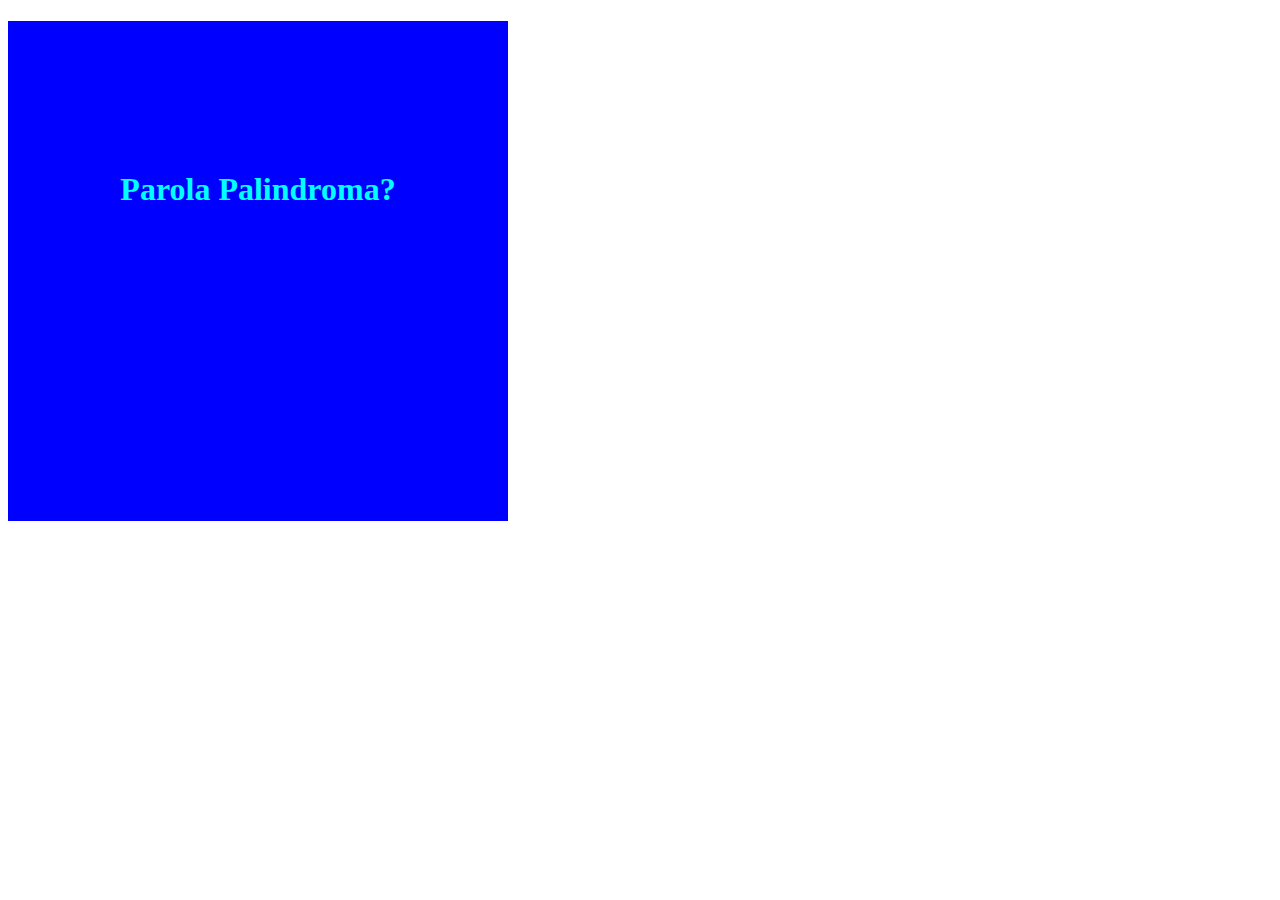
<file: palindromi/index.html>
<!DOCTYPE html>
<html lang="en">
<head>
    <meta charset="UTF-8">
    <meta http-equiv="X-UA-Compatible" content="IE=edge">
    <meta name="viewport" content="width=device-width, initial-scale=1.0">
    <!-- css -->
    <link rel="stylesheet" href="css/style.css">
    <title>Pali e dispari</title>
</head>
<body>

    <div class="container">

        <h1>Parola Palindroma? </h1>

        <h2 id="result"></h2>
    </div>
    


    <script src="js/scripts.js"></script>
</body>
</html>
</file>
<file: palindromi/css/style.css>
.container {
    background-color: blue;
    width: 31.25rem;
    height: 31.25rem;
}

h1 {
    color: aqua;
    text-align: center;
    padding-top: 9.375rem;
}

h2 {
    color: white;
    text-align: center;
    padding-top: 9.375rem;
}
</file>
